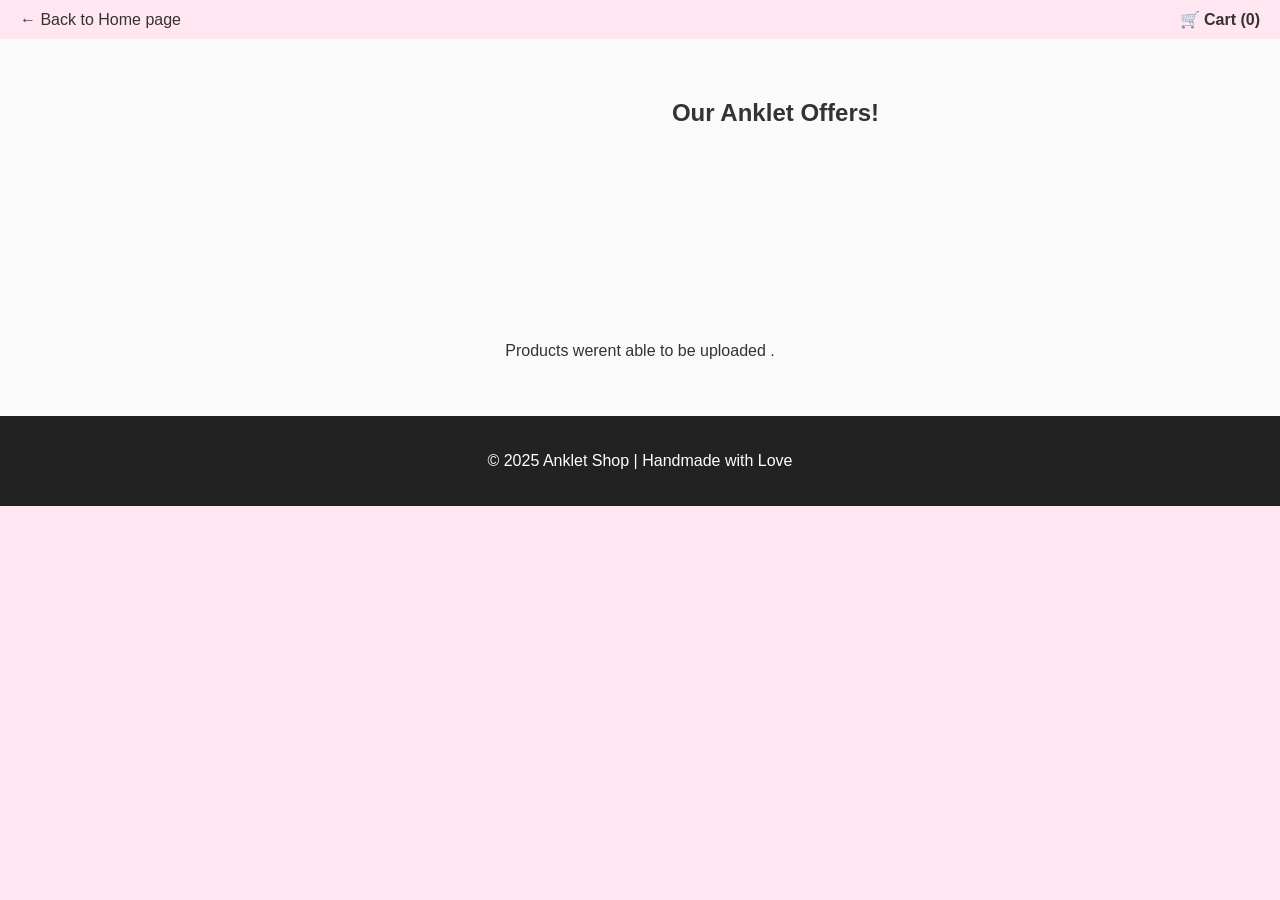
<file: anklethomepage.html>
﻿<!DOCTYPE html>
<html lang="en">
<head>
  <meta charset="UTF-8">
  <title>Anklet Shop</title>
  <link rel="stylesheet" href="produkt.css">
  <style type="text/css">
  .auto-style1 {
	  margin-left: 0px;
  }
  .auto-style2 {
	  border-color: #00FFFF;
	  border-width: 0;
  }
  .auto-style3 {
	  text-align: center;
	  border: 0 solid #FFFFFF;
	  background-color: #DCDOFF;
  }
  .auto-style4 {
	  font-size: xx-large;
	  font-family: Cambria, Cochin, Georgia, Times, "Times New Roman", serif;
	  color: #FFFFFF;
  }
  .auto-style5 {
	  color: #FFFFFF;
  }
  .auto-style6 {
	  color: #FFFFFF;
	  font-size: large;
  }
  </style>
</head>
<body>
<header style="display:flex; justify-content:space-between; align-items:center; padding:10px 20px;">
  <a href="index.html" style="text-decoration:none; color:#333;">← Back to Home page</a>
  <a href="cart.html" id="cartLink" style="text-decoration:none; color:#333; font-weight:bold;">
    🛒 Cart (<span id="cartCount">0</span>)
  </a>
</header>

 	  
	  
<section id="shop" class="products">
  <h2 style="height: 207px; width: 1471px;"><span lang="de">Our Anklet Offers!</span></h2>
 
  <!-- Hier werden die Produkte dynamisch eingefügt -->
  <div id="productGrid" class="product-grid" style="display: flex; flex-wrap: wrap; gap: 20px; justify-content: center;">
    <!-- Produkte erscheinen hier durch JavaScript -->
  </div>
</section>

  <!-- Customization Section 
  <section class="custom">
    <h2>Create Your Special Bracelet</h2>
    <form style="width: 1381px; height: 215px">
      <label>Material:
        <select>
          <option>Leather</option>
          <option>Beads</option>
          <option>Gold-Plated</option>
        </select>
      </label>

      <label>Colour:
        <select>
          <option>Black</option>
          <option>Pink</option>
          <option>Rainbow</option>
        </select>
      </label>

      <label>Charm:
        <select>
          <option>Star</option>
          <option>Heart</option>
          <option>None</option>
        </select>
      </label>

      <button type="submit">Order Custom Anklets</button>
    </form>
  </section> -->

  <!-- Footer -->
  <footer>
    <p>© 202<span lang="de">5</span> Anklet Shop | Handmade with Love</p>
  </footer>

<script>
const apiUrl = "https://script.google.com/macros/s/AKfycbyMoVpx7fjt6yJV3l3iVDaDxLYWW2xwrFgruXIQnpZ8P-O088sG-eRdB7r2Tzu8MlvGVA/exec"; 

fetch(apiUrl)
  .then(res => res.json())
  .then(products => {
    const grid = document.getElementById("productGrid");
    products.forEach(p => {
      const card = document.createElement("div");
      card.className = "product";
      card.innerHTML = `
        <a href="ankletproduct.html?id=${encodeURIComponent(p.id)}">
          <img src="${p.images && p.images[0] ? p.images[0] : 'placeholder.jpg'}" 
               alt="${p.name}" 
               style="width:200px; height:200px; object-fit:cover;">
          <h3>${p.name}</h3>
          <p>${p.description}</p>
          <span class="price">${p.price} Rwf</span>
          <button>Add to Cart</button>
        </a>
      `;
      grid.appendChild(card);
    });
  })
  .catch(err => {
    console.error("Mistake loading the product:", err);
    document.getElementById("productGrid").innerHTML = "<p>Products werent able to be uploaded .</p>";
  });
</script>

<script>
const CART_KEY = "nala_cart_v1";

function getCart() {
  const raw = localStorage.getItem(CART_KEY);
  return raw ? JSON.parse(raw) : [];
}

function updateCartCount() {
  const cart = getCart();
  const countEl = document.getElementById("cartCount");
  if (countEl) countEl.textContent = cart.length;
}

// aktualisiert beim Laden
updateCartCount();

// optional: globale Funktion für andere Seiten (z. B. cart.html)
window.updateCartCount = updateCartCount;
</script>



</body>
</html>
</file>
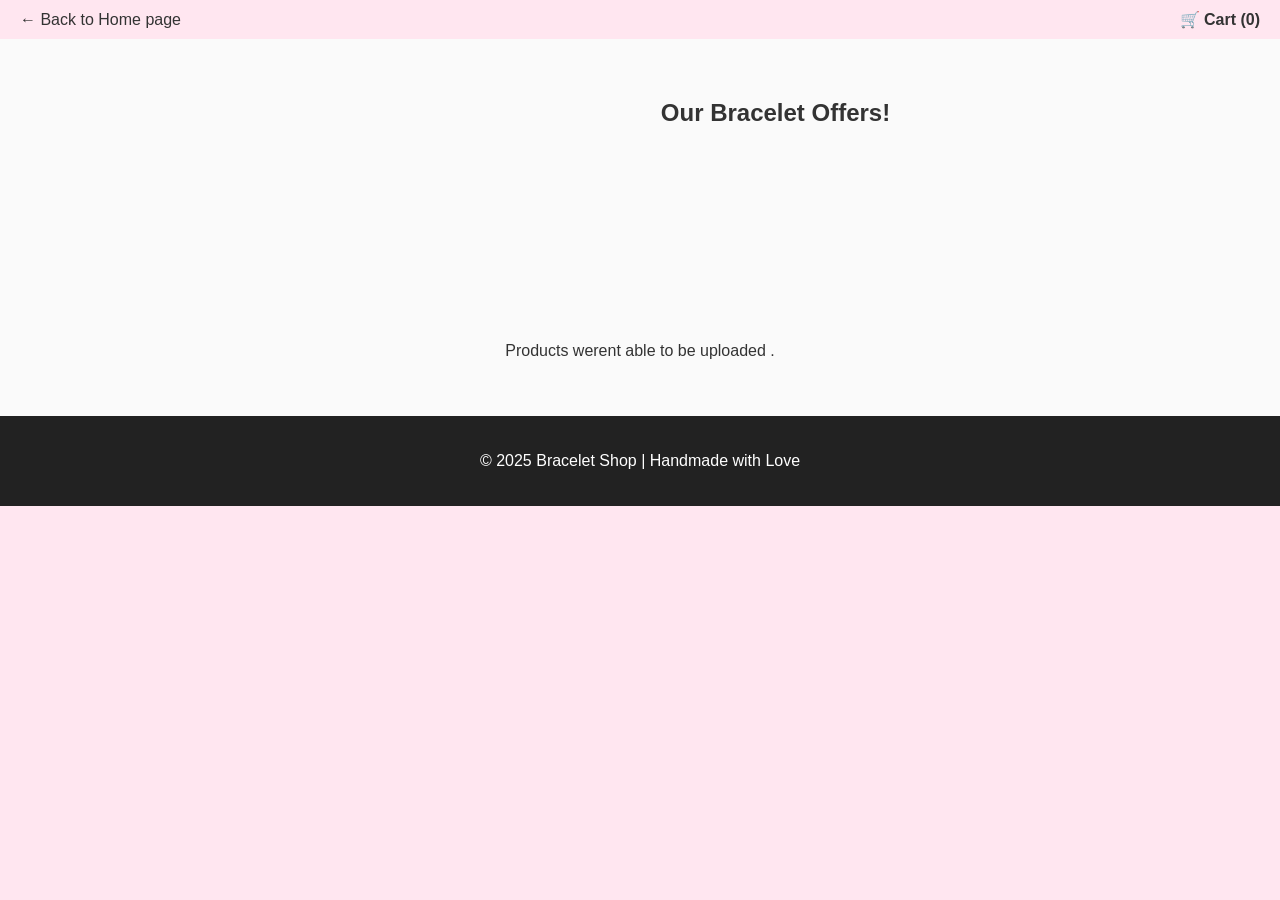
<file: braceletpage.html>
﻿<!DOCTYPE html>
<html lang="en">
<head>
  <meta charset="UTF-8">
  <title>Bracelet Shop</title>
  <link rel="stylesheet" href="produkt.css">
  <style type="text/css">
  .auto-style1 {
	  margin-left: 0px;
  }
  .auto-style2 {
	  border-color: #00FFFF;
	  border-width: 0;
  }
  .auto-style3 {
	  text-align: center;
	  border: 0 solid #FFFFFF;
	  background-color: #DCDOFF;
  }
  .auto-style4 {
	  font-size: xx-large;
	  font-family: Cambria, Cochin, Georgia, Times, "Times New Roman", serif;
	  color: #FFFFFF;
  }
  .auto-style5 {
	  color: #FFFFFF;
  }
  .auto-style6 {
	  color: #FFFFFF;
	  font-size: large;
  }
  </style>
</head>
<body>
<header style="display:flex; justify-content:space-between; align-items:center; padding:10px 20px;">
  <a href="index.html" style="text-decoration:none; color:#333;">← Back to Home page</a>
  <a href="cart.html" id="cartLink" style="text-decoration:none; color:#333; font-weight:bold;">
    🛒 Cart (<span id="cartCount">0</span>)
  </a>
</header>

 	  
	  
<section id="shop" class="products">
  <h2 style="height: 207px; width: 1471px;"><span lang="de">Our Bracelet Offers!</span></h2>
  
  <!-- Hier werden die Produkte dynamisch eingefügt -->
  <div id="productGrid" class="product-grid" style="display: flex; flex-wrap: wrap; gap: 20px; justify-content: center;">
    <!-- Produkte erscheinen hier durch JavaScript -->
  </div>
</section>

  <!-- Customization Section 
  <section class="custom">
    <h2>Create Your Special Bracelet</h2>
    <form style="width: 1381px; height: 215px">
      <label>Material:
        <select>
          <option>Leather</option>
          <option>Beads</option>
          <option>Gold-Plated</option>
        </select>
      </label>

      <label>Colour:
        <select>
          <option>Black</option>
          <option>Pink</option>
          <option>Rainbow</option>
        </select>
      </label>

      <label>Charm:
        <select>
          <option>Star</option>
          <option>Heart</option>
          <option>None</option>
        </select>
      </label>

      <button type="submit">Order Custom Bracelet</button>
    </form>
  </section>-->

  <!-- Footer -->
  <footer>
    <p>© 202<span lang="de">5</span> Bracelet Shop | Handmade with Love</p>
  </footer>

<script>
const apiUrl = "https://script.google.com/macros/s/AKfycbzHb-ZN-GJx7aRag7MST3UBWVG6WWFdRbXBE6s3H5AOmH5xfzIblrXsPlRcO1AlGp7XjQ/exec"; 

fetch(apiUrl)
  .then(res => res.json())
  .then(products => {
    const grid = document.getElementById("productGrid");
    products.forEach(p => {
      const card = document.createElement("div");
      card.className = "product";
      card.innerHTML = `
        <a href="produkt1.html?id=${encodeURIComponent(p.id)}">
          <img src="${p.images && p.images[0] ? p.images[0] : 'placeholder.jpg'}" 
               alt="${p.name}" 
               style="width:200px; height:200px; object-fit:cover;">
          <h3>${p.name}</h3>
          <p>${p.description}</p>
          <span class="price">${p.price} Rwf</span>
          <button>Add to Cart</button>
        </a>
      `;
      grid.appendChild(card);
    });
  })
  .catch(err => {
    console.error("Mistake loading the product:", err);
    document.getElementById("productGrid").innerHTML = "<p>Products werent able to be uploaded .</p>";
  });
</script>

<script>
const CART_KEY = "nala_cart_v1";

function getCart() {
  const raw = localStorage.getItem(CART_KEY);
  return raw ? JSON.parse(raw) : [];
}

function updateCartCount() {
  const cart = getCart();
  const countEl = document.getElementById("cartCount");
  if (countEl) countEl.textContent = cart.length;
}

// aktualisiert beim Laden
updateCartCount();

// optional: globale Funktion für andere Seiten (z. B. cart.html)
window.updateCartCount = updateCartCount;
</script>



</body>
</html>
</file>
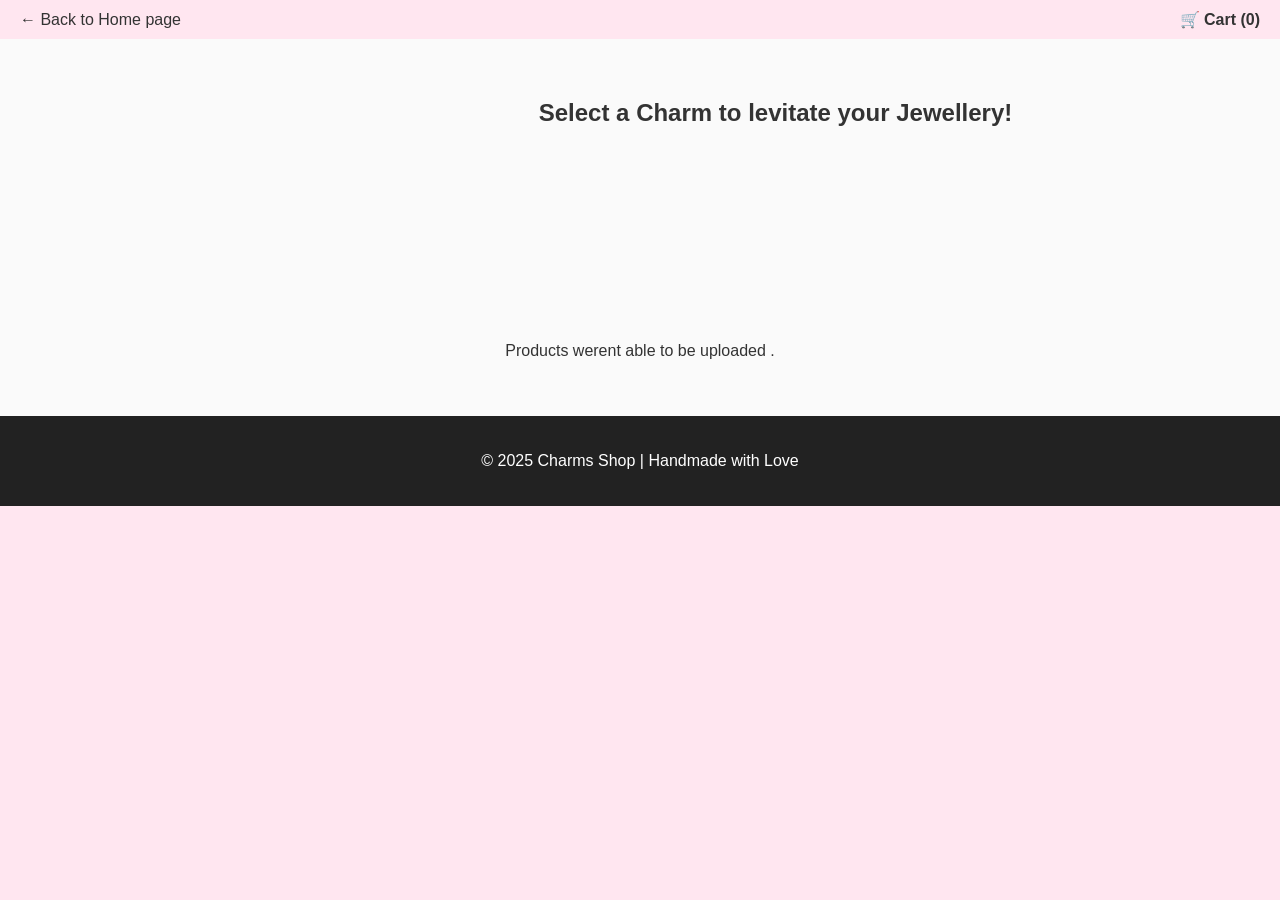
<file: candaddshome.html>
﻿<!DOCTYPE html>
<html lang="en">
<head>
  <meta charset="UTF-8">
  <title>Charms and addons</title>
  <link rel="stylesheet" href="produkt.css">
  <style type="text/css">
  .auto-style1 {
	  margin-left: 0px;
  }
  .auto-style2 {
	  border-color: #00FFFF;
	  border-width: 0;
  }
  .auto-style3 {
	  text-align: center;
	  border: 0 solid #FFFFFF;
	  background-color: #DCDOFF;
  }
  .auto-style4 {
	  font-size: xx-large;
	  font-family: Cambria, Cochin, Georgia, Times, "Times New Roman", serif;
	  color: #FFFFFF;
  }
  .auto-style5 {
	  color: #FFFFFF;
  }
  .auto-style6 {
	  color: #FFFFFF;
	  font-size: large;
  }
  </style>
</head>
<body>
<header style="display:flex; justify-content:space-between; align-items:center; padding:10px 20px;">
  <a href="index.html" style="text-decoration:none; color:#333;">← Back to Home page</a>
  <a href="cart.html" id="cartLink" style="text-decoration:none; color:#333; font-weight:bold;">
    🛒 Cart (<span id="cartCount">0</span>)
  </a>
</header>

 	  
	  
<section id="shop" class="products">
  <h2 style="height: 207px; width: 1471px;"><span lang="de">Select a Charm to levitate your Jewellery!</span></h2>
   <!-- Hier werden die Produkte dynamisch eingefügt -->
  <div id="productGrid" class="product-grid" style="display: flex; flex-wrap: wrap; gap: 20px; justify-content: center;">
    <!-- Produkte erscheinen hier durch JavaScript -->
  </div>
</section>

  
  <!-- Footer -->
  <footer>
    <p>© 202<span lang="de">5</span> Charms Shop | Handmade with Love</p>
  </footer>

<script>
const apiUrl = "https://script.google.com/macros/s/AKfycbzCNqvv8T4iScoZismiFjP9gcA7LACFU5UEkBfA92x_sAH7LmzzGfO9cpx_ofl07WBcKg/exec"; 

fetch(apiUrl)
  .then(res => res.json())
  .then(products => {
    const grid = document.getElementById("productGrid");
    products.forEach(p => {
      const card = document.createElement("div");
      card.className = "product";
      card.innerHTML = `
        <a href="charmsandaddons.html?id=${encodeURIComponent(p.id)}">
          <img src="${p.images && p.images[0] ? p.images[0] : 'placeholder.jpg'}" 
               alt="${p.name}" 
               style="width:200px; height:200px; object-fit:cover;">
          <h3>${p.name}</h3>
          <p>${p.description}</p>
          <span class="price">${p.price} Rwf</span>
          <button>Add to Cart</button>
        </a>
      `;
      grid.appendChild(card);
    });
  })
  .catch(err => {
    console.error("Mistake loading the product:", err);
    document.getElementById("productGrid").innerHTML = "<p>Products werent able to be uploaded .</p>";
  });
</script>

<script>
const CART_KEY = "nala_cart_v1";

function getCart() {
  const raw = localStorage.getItem(CART_KEY);
  return raw ? JSON.parse(raw) : [];
}

function updateCartCount() {
  const cart = getCart();
  const countEl = document.getElementById("cartCount");
  if (countEl) countEl.textContent = cart.length;
}

// aktualisiert beim Laden
updateCartCount();

// optional: globale Funktion für andere Seiten (z. B. cart.html)
window.updateCartCount = updateCartCount;
</script>



</body>
</html>
</file>
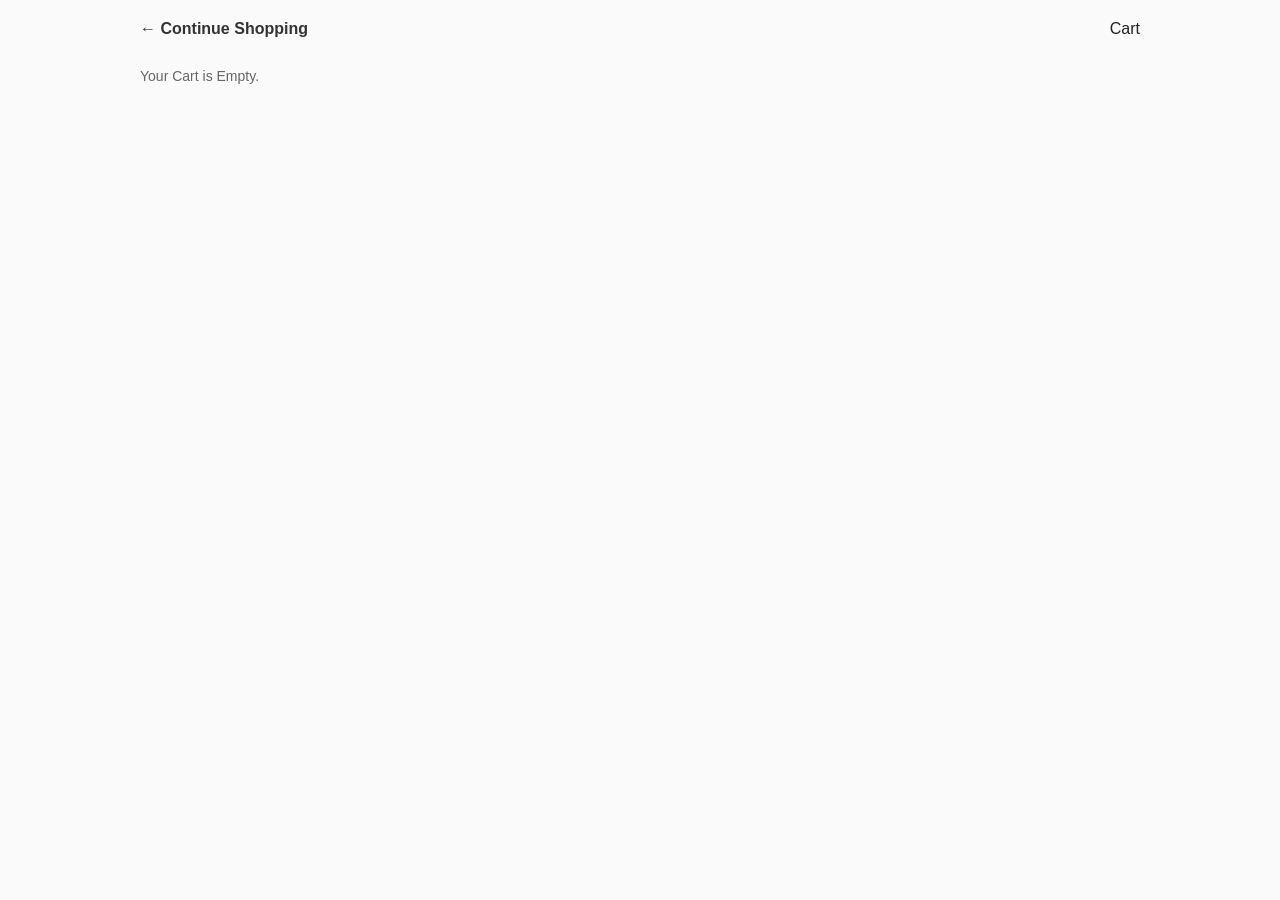
<file: cart.html>
﻿<!DOCTYPE html>
<html lang="en">
<head>
  <meta charset="utf-8" />
  <meta name="viewport" content="width=device-width,initial-scale=1" />
  <title>Warenkorb</title>
  <style>
    :root { --accent:#e60023; --bg:#fafafa; --card:#fff; --muted:#666; }
    body { font-family: Arial, sans-serif; background:var(--bg); margin:20px; color:#222; }
    .container { max-width:1000px; margin:0 auto; }
    header { display:flex; justify-content:space-between; align-items:center; margin-bottom:18px; }
    header a { text-decoration:none; color:#333; font-weight:600; }
    .cart-list { display:flex; flex-direction:column; gap:12px; }
    .item { background:var(--card); padding:12px; border-radius:10px; box-shadow:0 2px 6px rgba(0,0,0,0.06); display:flex; gap:12px; align-items:center; }
    .item img { width:100px; height:100px; object-fit:cover; border-radius:8px; }
    .item .meta { flex:1; }
    .item .meta strong { display:block; font-size:16px; margin-bottom:6px; }
    .muted { color:var(--muted); font-size:14px; }
    .price { color:var(--accent); font-weight:700; }
    .remove-btn { background:transparent; border:1px solid #f0c0c6; color:#c00; padding:6px 10px; border-radius:8px; cursor:pointer; }
    .summary { margin-top:18px; padding:12px; background:var(--card); border-radius:10px; box-shadow:0 2px 6px rgba(0,0,0,0.06); }
    .actions { display:flex; gap:10px; margin-top:12px; align-items:center; }
    .whatsapp { background:#25D366; color:#fff; border:none; padding:10px 14px; border-radius:8px; cursor:pointer; font-weight:700; }
    .clear { background:#eee; border:none; padding:8px 12px; border-radius:8px; cursor:pointer; }
    input[type=text], textarea { padding:8px; border-radius:6px; border:1px solid #ccc; width:100%; box-sizing:border-box; }
    textarea { min-height:90px; resize:vertical; }
    @media (max-width:700px){ .item { flex-direction:column; align-items:flex-start } .item img { width:100%; height:180px } }
  </style>
</head>
<body>
  <div class="container">
    <header>
      <a href="index.html">← Continue Shopping</a>
      <div>Cart</div>
    </header>

    <main>
      <div id="cartContainer" class="cart-list"></div>

      <div id="emptyMsg" class="muted" style="display:none; margin-top:12px;">Your Cart is Empty.</div>

      <div class="summary" id="summaryBlock" style="display:none;">
        <div id="summaryText"></div>

        <div style="margin-top:12px;">
          <label style="display:block; margin-bottom:6px;">Your Telephone (optional, in case the shop has questions)</label>
          <input id="buyerPhone" type="text" placeholder="+250 176 1234 5678">
        </div>

        <div style="margin-top:12px;">
          <label style="display:block; margin-bottom:6px;">Additional details / Notes (e.g. color preference, delivery info)</label>
          <textarea id="orderNotes" placeholder="Add any details for the order (size notes, preferred delivery time, etc.)"></textarea>
        </div>

        <div class="actions">
          <button class="whatsapp" id="checkoutBtn">Order via Whatsapp</button>
          <button class="clear" id="clearCartBtn">Empty Cart</button>
        </div>

        <p class="muted" style="margin-top:10px;">The order will be opened in WhatsApp with the message prefilled. Please press **Send** inside WhatsApp to complete the order.</p>
      </div>
    </main>
  </div>

  <script>
    const CART_KEY = "nala_cart_v1";
    const SHOP_WHATSAPP_NUMBER = "250796234127"; // fixed shop number

    function getCart() {
      const raw = localStorage.getItem(CART_KEY);
      return raw ? JSON.parse(raw) : [];
    }
    function saveCart(cart) {
      localStorage.setItem(CART_KEY, JSON.stringify(cart));
      renderCart();
      try { if (window.opener && window.opener.updateCartCount) window.opener.updateCartCount(); } catch(e){}
      try { if (window.parent && window.parent.updateCartCount) window.parent.updateCartCount(); } catch(e){}
    }

    function renderCart() {
      const cart = getCart();
      const container = document.getElementById("cartContainer");
      const emptyMsg = document.getElementById("emptyMsg");
      const summaryBlock = document.getElementById("summaryBlock");
      const summaryText = document.getElementById("summaryText");

      container.innerHTML = "";
      if (!cart || cart.length === 0) {
        emptyMsg.style.display = "block";
        summaryBlock.style.display = "none";
        return;
      }
      emptyMsg.style.display = "none";
      summaryBlock.style.display = "block";

      let total = 0;
      cart.forEach((it, idx) => {
        const row = document.createElement("div");
        row.className = "item";

        const img = document.createElement("img");
        img.src = it.image || "images/placeholder.jpg";
        img.alt = it.name || "Produktbild";

        const meta = document.createElement("div");
        meta.className = "meta";

        const title = document.createElement("strong");
        title.textContent = it.name || "Produkt";

        const info = document.createElement("div");
        info.className = "muted";
        let infoText = "";
        if(it.variantLabel) infoText += it.variantLabel + "  ";
        if(it.size) infoText += "| Size: " + it.size + "  ";
        if(it.qty) infoText += "| Quantity: " + it.qty + "  ";
        info.textContent = infoText.trim();

        const priceLine = document.createElement("div");
        priceLine.innerHTML = `<span class="price">${(Number(it.price) || 0).toFixed(2)} Rwf</span>`;

        const removeBtn = document.createElement("button");
        removeBtn.className = "remove-btn";
        removeBtn.textContent = "Remove";
        removeBtn.onclick = () => removeItem(idx);

        meta.appendChild(title);
        meta.appendChild(info);
        meta.appendChild(priceLine);

        row.appendChild(img);
        row.appendChild(meta);
        row.appendChild(removeBtn);

        container.appendChild(row);

        total += (Number(it.price) || 0) * (Number(it.qty) || 1);
      });

      summaryText.innerHTML = `<strong>Total amount:</strong> ${total.toFixed(2)} Rwf`;
    }

    function removeItem(index) {
      const cart = getCart();
      cart.splice(index, 1);
      saveCart(cart);
    }

    function clearCart() {
      if (!confirm("Are you sure you want to Empty the entire Cart?")) return;
      localStorage.removeItem(CART_KEY);
      renderCart();
    }

    // Open WhatsApp (app or web) with prefilled message including buyer phone, notes and cart items.
    function checkoutViaWhatsApp() {
      const cart = getCart();
      if (!cart || cart.length === 0) { alert("Your Cart is Empty."); return; }

      const buyerPhoneInput = document.getElementById("buyerPhone").value.trim();
      const notes = document.getElementById("orderNotes").value.trim();

      // Human readable message for clipboard and for user
      let humanText = "New Order\n";
      humanText += "Buyer: " + (buyerPhoneInput || "No input") + "\n\n";

      let total = 0;
      cart.forEach(it => {
        const line = `${it.name}${it.variantLabel ? ' | ' + it.variantLabel : ''}${it.size ? ' | size: ' + it.size : ''} | Quantity: ${it.qty || 1} | Price: ${it.price} Rwf`;
        humanText += line + "\n";
        total += (Number(it.price) || 0) * (Number(it.qty) || 1);
      });

      humanText += "\nTotal: " + total.toFixed(2) + " Rwf";

      if (notes) {
        humanText += "\n\nNotes: " + notes;
      }

      // URL-encoded version for wa.me / whatsapp://
      const urlEncoded = encodeURIComponent(humanText);
      const waAppUrl = `whatsapp://send?phone=${SHOP_WHATSAPP_NUMBER}&text=${urlEncoded}`;
      const waWebUrl = `https://wa.me/${SHOP_WHATSAPP_NUMBER}?text=${urlEncoded}`;

      // Copy to clipboard if possible (so user can paste in case of issues)
      if (navigator.clipboard && navigator.clipboard.writeText) {
        navigator.clipboard.writeText(humanText).catch(() => {/* ignore */});
      }

      // Try app scheme (mobile); fallback to web
      try {
        window.location.href = waAppUrl;
      } catch (e) {
        // ignore
      }

      setTimeout(() => {
        // Open WhatsApp Web in new tab as fallback
        window.open(waWebUrl, "_blank");
        alert("WhatsApp was opened (App or Web). The order message is prepared — please press Send in WhatsApp.");
        // Note: cart is NOT cleared automatically.
      }, 600);
    }

    // Events
    document.getElementById("clearCartBtn").addEventListener("click", clearCart);
    document.getElementById("checkoutBtn").addEventListener("click", checkoutViaWhatsApp);

    // initial render
    renderCart();
  </script>
</body>
</html>
</file>
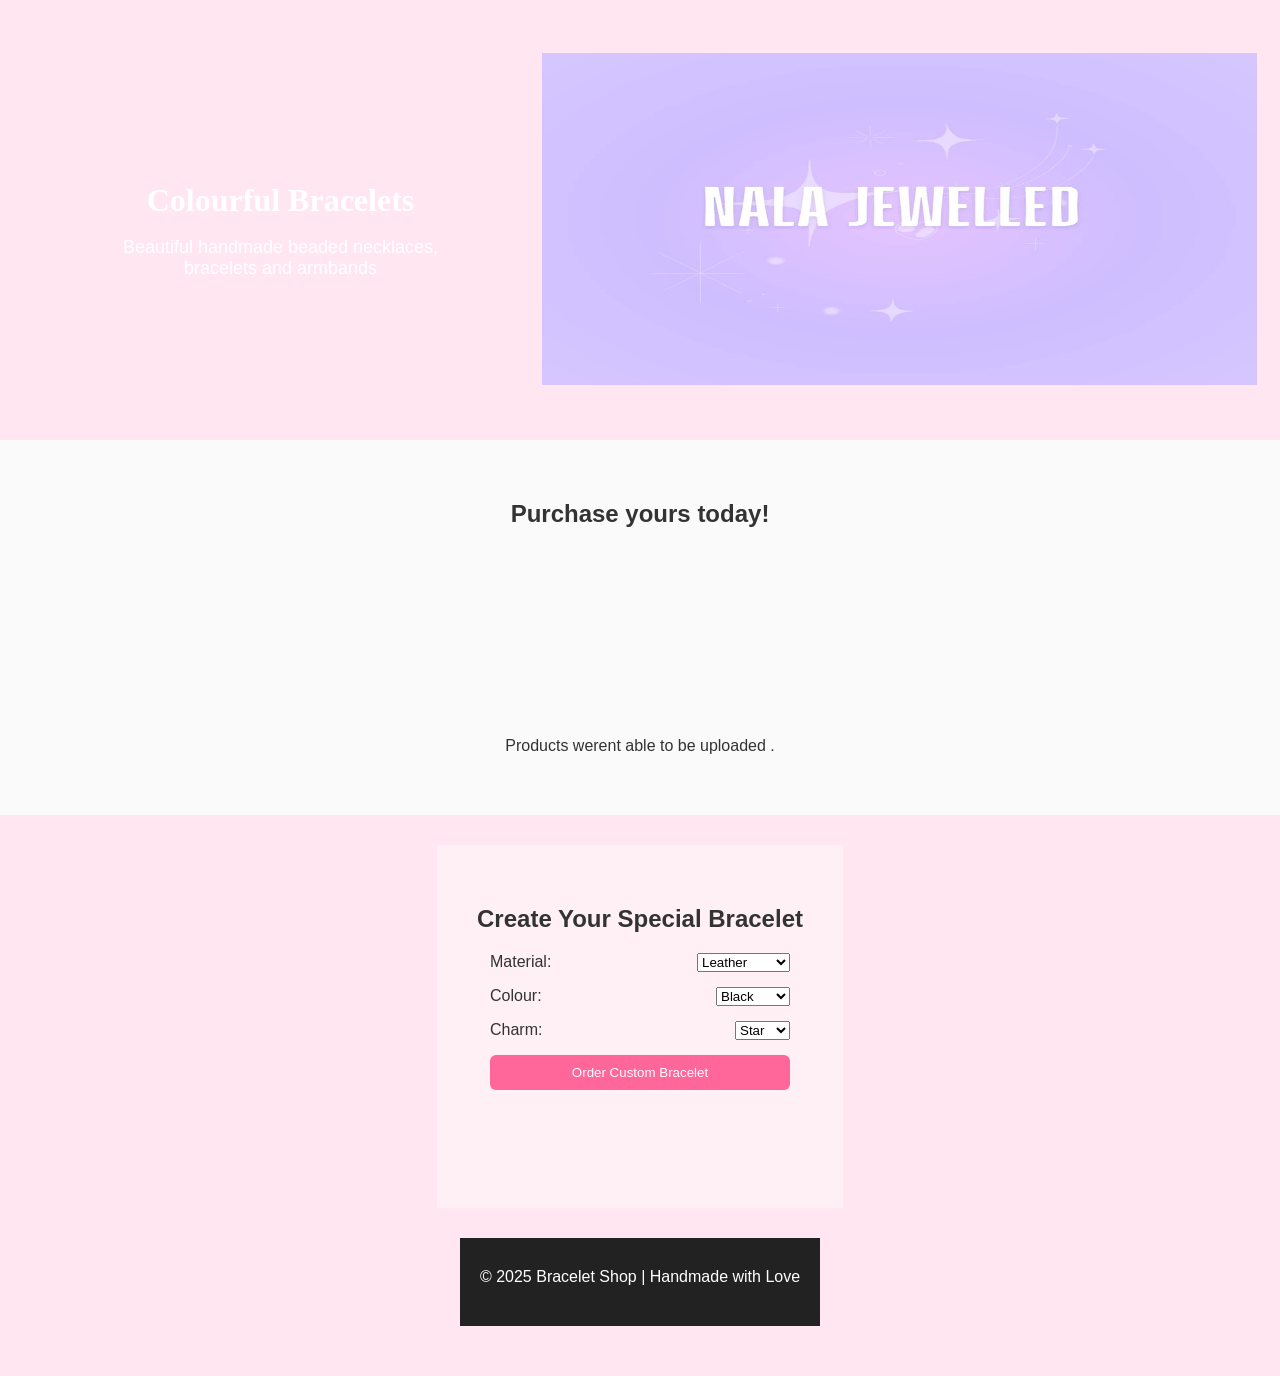
<file: nalaprojekt.html>
﻿<!DOCTYPE html>
<html lang="en">
<head>
  <meta charset="UTF-8">
  <title>Bracelet Shop</title>
  <link rel="stylesheet" href="nala.css">
  <style type="text/css">
  .auto-style1 {
	  margin-left: 0px;
  }
  .auto-style2 {
	  border-color: #00FFFF;
	  border-width: 0;
  }
  .auto-style3 {
	  text-align: center;
	  border: 0 solid #FFFFFF;
	  background-color: #DCDOFF;
  }
  .auto-style4 {
	  font-size: xx-large;
	  font-family: Cambria, Cochin, Georgia, Times, "Times New Roman", serif;
	  color: #FFFFFF;
  }
  .auto-style5 {
	  color: #FFFFFF;
  }
  .auto-style6 {
	  color: #FFFFFF;
	  font-size: large;
  }
  </style>
</head>
<body>

  <!-- Hero Section -->
  <section class="hero">
      <table class="auto-style2" style="width: 100%">
		  <tr>
			  <td class="auto-style3" style="width: 1080px"><span lang="de">
			  <strong><span class="auto-style4">Colourful Bracelets</span><br class="auto-style4">
			  </strong><br class="auto-style5"><span class="auto-style6">
			  Beautiful handmade beaded necklaces,<br>bracelets and armbands
			  </span><br class="auto-style6"></span></td>
			  <td>
			  <img alt="Banner" class="auto-style1" height="332" src="banner.jpg" width="715">&nbsp;</td>
		  </tr>
	  </table>
	  
	  
<section id="shop" class="products">
  <h2 style="height: 207px; width: 1471px;"><span lang="de">Purchase yours today!</span></h2>

  <!-- Hier werden die Produkte dynamisch eingefügt -->
  <div id="productGrid" class="product-grid" style="display: flex; flex-wrap: wrap; gap: 20px; justify-content: center;">
    <!-- Produkte erscheinen hier durch JavaScript -->
  </div>
</section>

  <!-- Customization Section -->
  <section class="custom">
    <h2>Create Your Special Bracelet</h2>
    <form style="width: 1381px; height: 215px">
      <label>Material:
        <select>
          <option>Leather</option>
          <option>Beads</option>
          <option>Gold-Plated</option>
        </select>
      </label>

      <label>Colour:
        <select>
          <option>Black</option>
          <option>Pink</option>
          <option>Rainbow</option>
        </select>
      </label>

      <label>Charm:
        <select>
          <option>Star</option>
          <option>Heart</option>
          <option>None</option>
        </select>
      </label>

      <button type="submit">Order Custom Bracelet</button>
    </form>
  </section>

  <!-- Footer -->
  <footer>
    <p>© 202<span lang="de">5</span> Bracelet Shop | Handmade with Love</p>
  </footer>

<script>
const apiUrl = "https://script.google.com/macros/s/AKfycbx7lmnShrBZk7Zx99ZqCnyqTG4i5dapDf0egDmOxZKkOJhGrRiRllqJWzk8QeUnb_Fq8g/exec"; 

fetch(apiUrl)
  .then(res => res.json())
  .then(products => {
    const grid = document.getElementById("productGrid");
    products.forEach(p => {
      const card = document.createElement("div");
      card.className = "product";
      card.innerHTML = `
        <a href="produkt1.html?id=${encodeURIComponent(p.id)}">
          <img src="${p.images && p.images[0] ? p.images[0] : 'placeholder.jpg'}" 
               alt="${p.name}" 
               style="width:200px; height:200px; object-fit:cover;">
          <h3>${p.name}</h3>
          <p>${p.description}</p>
          <span class="price">${p.price} Rwf</span>
          <button>Add to Cart</button>
        </a>
      `;
      grid.appendChild(card);
    });
  })
  .catch(err => {
    console.error("Mistake loading the product:", err);
    document.getElementById("productGrid").innerHTML = "<p>Products werent able to be uploaded .</p>";
  });
</script>


</body>
</html>
</file>
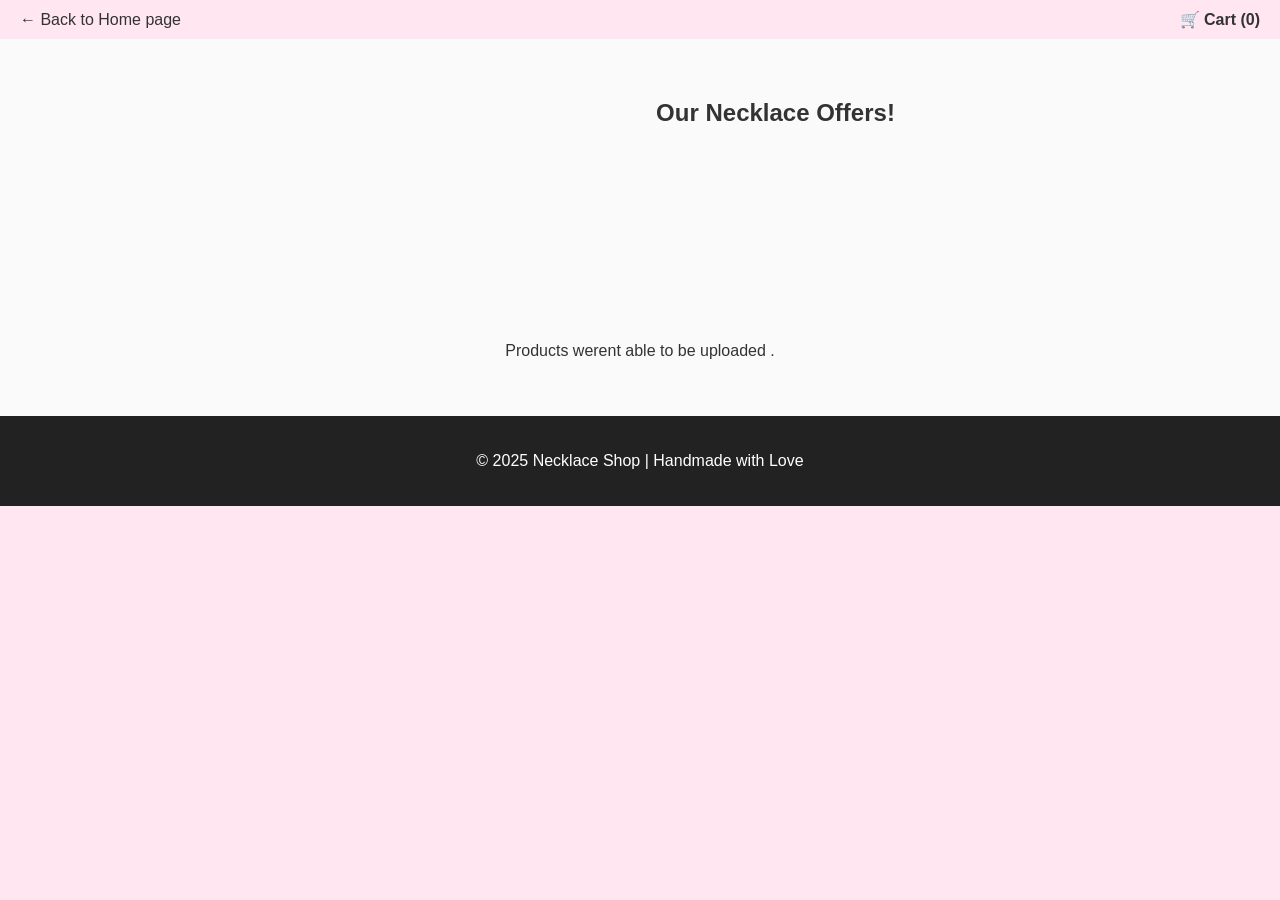
<file: Necklaceshomepage.html>
﻿<!DOCTYPE html>
<html lang="en">
<head>
  <meta charset="UTF-8">
  <title>Necklace Shop</title>
  <link rel="stylesheet" href="produkt.css">
  <style type="text/css">
  .auto-style1 {
	  margin-left: 0px;
  }
  .auto-style2 {
	  border-color: #00FFFF;
	  border-width: 0;
  }
  .auto-style3 {
	  text-align: center;
	  border: 0 solid #FFFFFF;
	  background-color: #DCDOFF;
  }
  .auto-style4 {
	  font-size: xx-large;
	  font-family: Cambria, Cochin, Georgia, Times, "Times New Roman", serif;
	  color: #FFFFFF;
  }
  .auto-style5 {
	  color: #FFFFFF;
  }
  .auto-style6 {
	  color: #FFFFFF;
	  font-size: large;
  }
  </style>
</head>
<body>
<header style="display:flex; justify-content:space-between; align-items:center; padding:10px 20px;">
  <a href="index.html" style="text-decoration:none; color:#333;">← Back to Home page</a>
  <a href="cart.html" id="cartLink" style="text-decoration:none; color:#333; font-weight:bold;">
    🛒 Cart (<span id="cartCount">0</span>)
  </a>
</header>

 	  
	  
<section id="shop" class="products">
  <h2 style="height: 207px; width: 1471px;"><span lang="de">Our Necklace Offers!</span></h2>  <!-- Hier werden die Produkte dynamisch eingefügt -->
  <div id="productGrid" class="product-grid" style="display: flex; flex-wrap: wrap; gap: 20px; justify-content: center;">
    <!-- Produkte erscheinen hier durch JavaScript -->
  </div>
</section>

  <!-- Customization Section 
  <section class="custom">
    <h2>Create Your Special Bracelet</h2>
    <form style="width: 1381px; height: 215px">
      <label>Material:
        <select>
          <option>Leather</option>
          <option>Beads</option>
          <option>Gold-Plated</option>
        </select>
      </label>

      <label>Colour:
        <select>
          <option>Black</option>
          <option>Pink</option>
          <option>Rainbow</option>
        </select>
      </label>

      <label>Charm:
        <select>
          <option>Star</option>
          <option>Heart</option>
          <option>None</option>
        </select>
      </label>

      <button type="submit">Order Custom Bracelet</button>
    </form>
  </section>-->

  <!-- Footer -->
  <footer>
    <p>© 202<span lang="de">5</span> Necklace Shop | Handmade with Love</p>
  </footer>

<script>
const apiUrl = "https://script.google.com/macros/s/AKfycbwtWIoKA0KFwBnWL-95RMFP0VfopRk0OsDvo67FLuJkMpyAEehwsJZaRMiagg168IY9AQ/exec"; 

fetch(apiUrl)
  .then(res => res.json())
  .then(products => {
    const grid = document.getElementById("productGrid");
    products.forEach(p => {
      const card = document.createElement("div");
      card.className = "product";
      card.innerHTML = `
        <a href="necklacesprodukt.html?id=${encodeURIComponent(p.id)}">
          <img src="${p.images && p.images[0] ? p.images[0] : 'placeholder.jpg'}" 
               alt="${p.name}" 
               style="width:200px; height:200px; object-fit:cover;">
          <h3>${p.name}</h3>
          <p>${p.description}</p>
          <span class="price">${p.price} Rwf</span>
          <button>Add to Cart</button>
        </a>
      `;
      grid.appendChild(card);
    });
  })
  .catch(err => {
    console.error("Mistake loading the product:", err);
    document.getElementById("productGrid").innerHTML = "<p>Products werent able to be uploaded .</p>";
  });
</script>
<script>
const CART_KEY = "nala_cart_v1";

function getCart() {
  const raw = localStorage.getItem(CART_KEY);
  return raw ? JSON.parse(raw) : [];
}

function updateCartCount() {
  const cart = getCart();
  const countEl = document.getElementById("cartCount");
  if (countEl) countEl.textContent = cart.length;
}

// aktualisiert beim Laden
updateCartCount();

// optional: globale Funktion für andere Seiten (z. B. cart.html)
window.updateCartCount = updateCartCount;
</script>



</body>
</html>
</file>
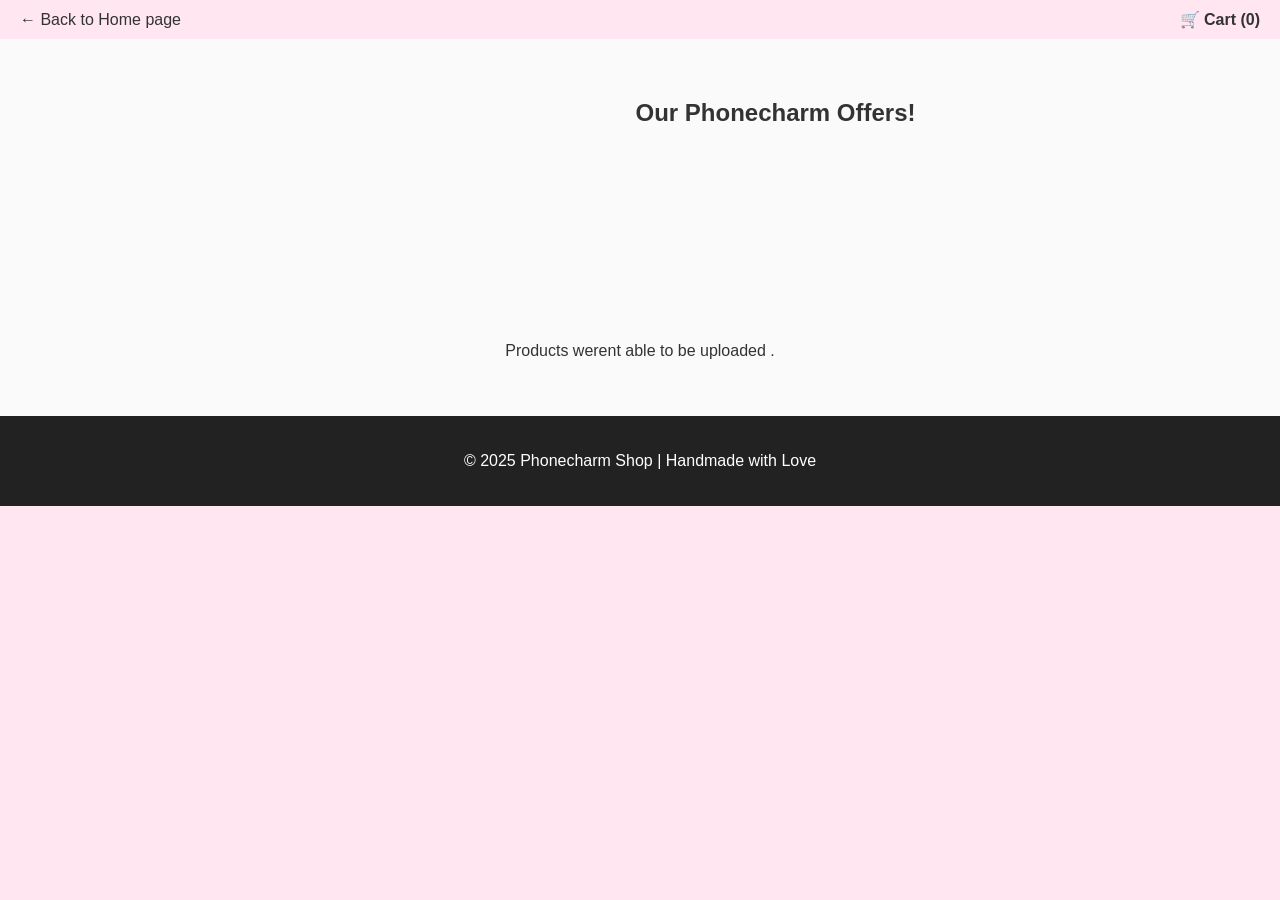
<file: phonecharmshomepage.html>
﻿<!DOCTYPE html>
<html lang="en">
<head>
  <meta charset="UTF-8">
  <title>Phonecharm Shop</title>
  <link rel="stylesheet" href="produkt.css">
  <style type="text/css">
  .auto-style1 {
	  margin-left: 0px;
  }
  .auto-style2 {
	  border-color: #00FFFF;
	  border-width: 0;
  }
  .auto-style3 {
	  text-align: center;
	  border: 0 solid #FFFFFF;
	  background-color: #DCDOFF;
  }
  .auto-style4 {
	  font-size: xx-large;
	  font-family: Cambria, Cochin, Georgia, Times, "Times New Roman", serif;
	  color: #FFFFFF;
  }
  .auto-style5 {
	  color: #FFFFFF;
  }
  .auto-style6 {
	  color: #FFFFFF;
	  font-size: large;
  }
  </style>
</head>
<body>
<header style="display:flex; justify-content:space-between; align-items:center; padding:10px 20px;">
  <a href="index.html" style="text-decoration:none; color:#333;">← Back to Home page</a>
  <a href="cart.html" id="cartLink" style="text-decoration:none; color:#333; font-weight:bold;">
    🛒 Cart (<span id="cartCount">0</span>)
  </a>
</header>

 	  
	  
<section id="shop" class="products">
  <h2 style="height: 207px; width: 1471px;"><span lang="de">Our Phonecharm Offers!</span></h2>
    <!-- Hier werden die Produkte dynamisch eingefügt -->
  <div id="productGrid" class="product-grid" style="display: flex; flex-wrap: wrap; gap: 20px; justify-content: center;">
    <!-- Produkte erscheinen hier durch JavaScript -->
  </div>
</section>

  <!-- Customization Section 
  <section class="custom">
    <h2>Create Your Special Phonecharm</h2>
    <form style="width: 1381px; height: 215px">
      <label>Material:
        <select>
          <option>Leather</option>
          <option>Beads</option>
          <option>Gold-Plated</option>
        </select>
      </label>

      <label>Colour:
        <select>
          <option>Black</option>
          <option>Pink</option>
          <option>Rainbow</option>
        </select>
      </label>

      <label>Charm:
        <select>
          <option>Star</option>
          <option>Heart</option>
          <option>None</option>
        </select>
      </label>

      <button type="submit">Order Custom Phonecharms</button>
    </form>
  </section> -->

  <!-- Footer -->
  <footer>
    <p>© 202<span lang="de">5</span> Phonecharm Shop | Handmade with Love</p>
  </footer>

<script>
const apiUrl = "https://script.google.com/macros/s/AKfycbwNN4QZSH5LUWMVIlLvvn0EONClFkl9weeslcvQJOHABM0ciauqWoCuudTANGIj4gXwRQ/exec"; 

fetch(apiUrl)
  .then(res => res.json())
  .then(products => {
    const grid = document.getElementById("productGrid");
    products.forEach(p => {
      const card = document.createElement("div");
      card.className = "product";
      card.innerHTML = `
        <a href="phonecharmproduct.html?id=${encodeURIComponent(p.id)}">
          <img src="${p.images && p.images[0] ? p.images[0] : 'placeholder.jpg'}" 
               alt="${p.name}" 
               style="width:200px; height:200px; object-fit:cover;">
          <h3>${p.name}</h3>
          <p>${p.description}</p>
          <span class="price">${p.price} Rwf</span>
          <button>Add to Cart</button>
        </a>
      `;
      grid.appendChild(card);
    });
  })
  .catch(err => {
    console.error("Mistake loading the product:", err);
    document.getElementById("productGrid").innerHTML = "<p>Products werent able to be uploaded .</p>";
  });
</script>

<script>
const CART_KEY = "nala_cart_v1";

function getCart() {
  const raw = localStorage.getItem(CART_KEY);
  return raw ? JSON.parse(raw) : [];
}

function updateCartCount() {
  const cart = getCart();
  const countEl = document.getElementById("cartCount");
  if (countEl) countEl.textContent = cart.length;
}

// aktualisiert beim Laden
updateCartCount();

// optional: globale Funktion für andere Seiten (z. B. cart.html)
window.updateCartCount = updateCartCount;
</script>



</body>
</html>
</file>
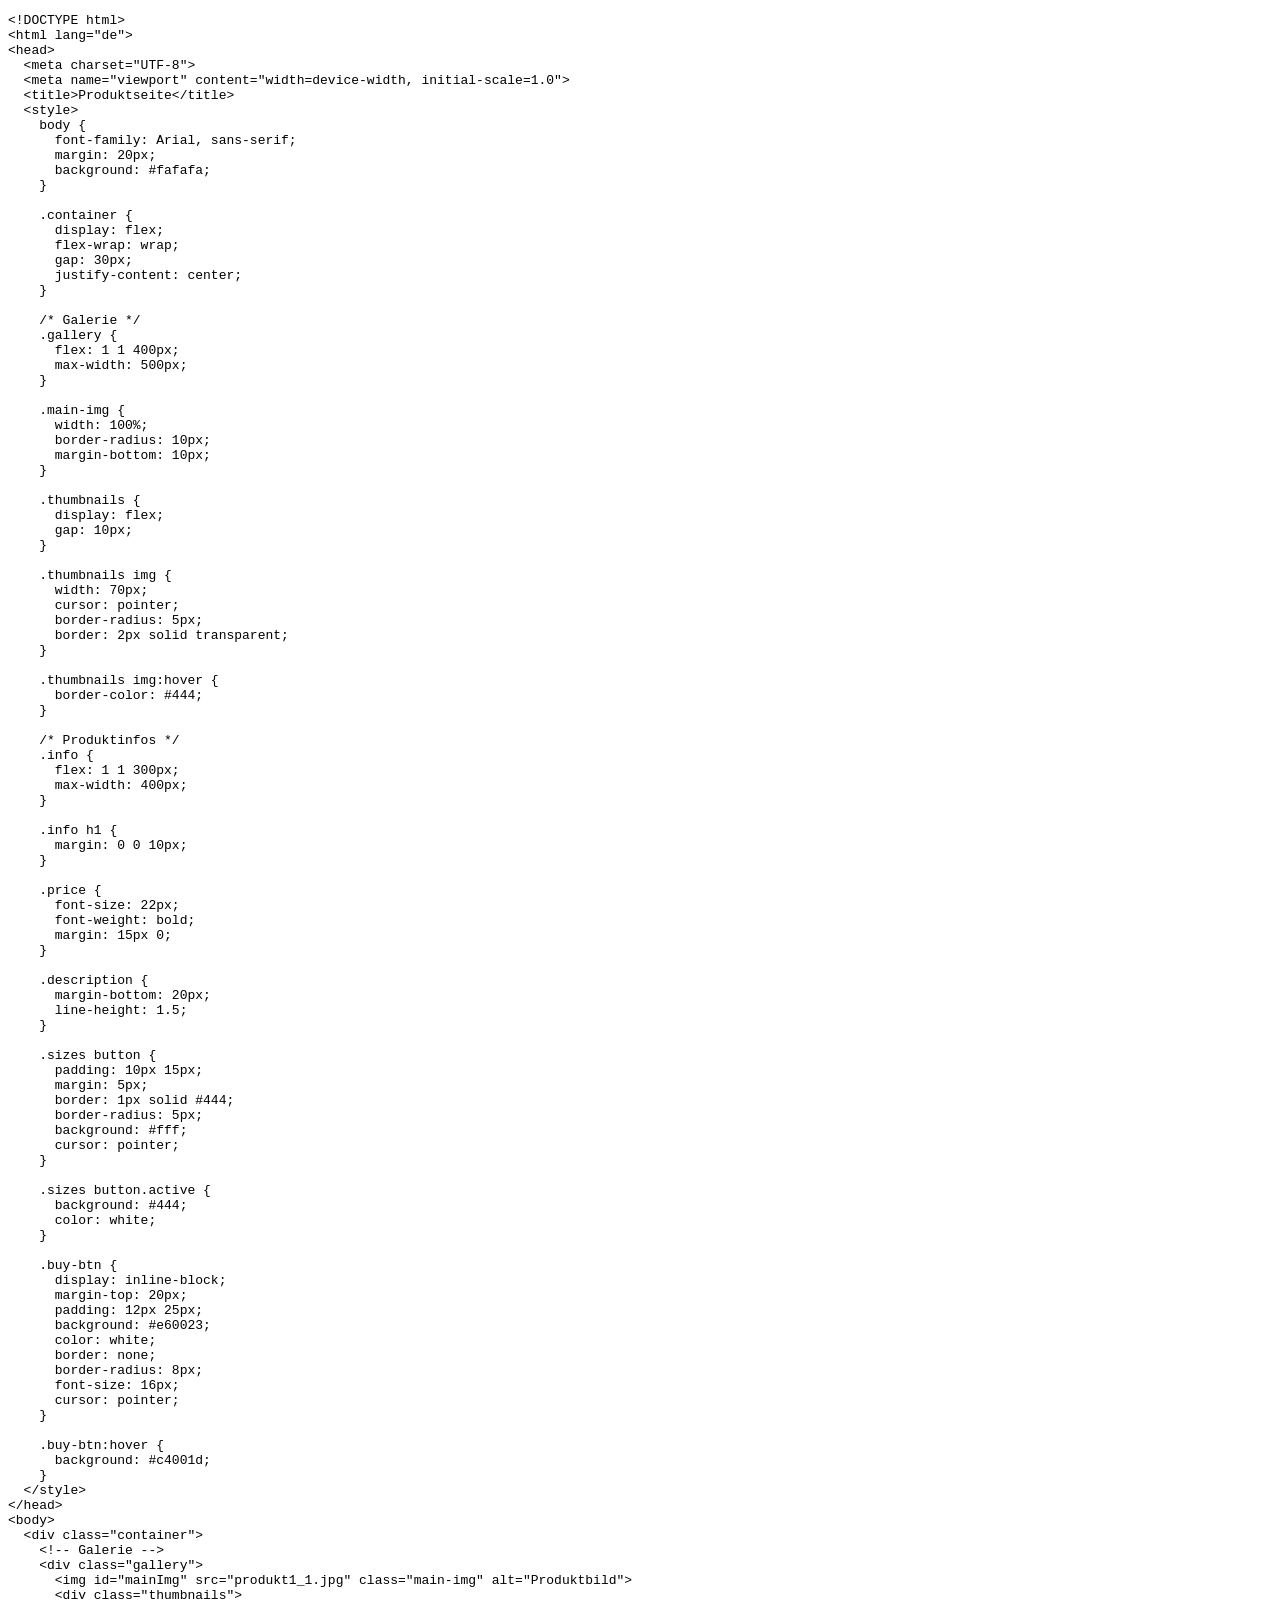
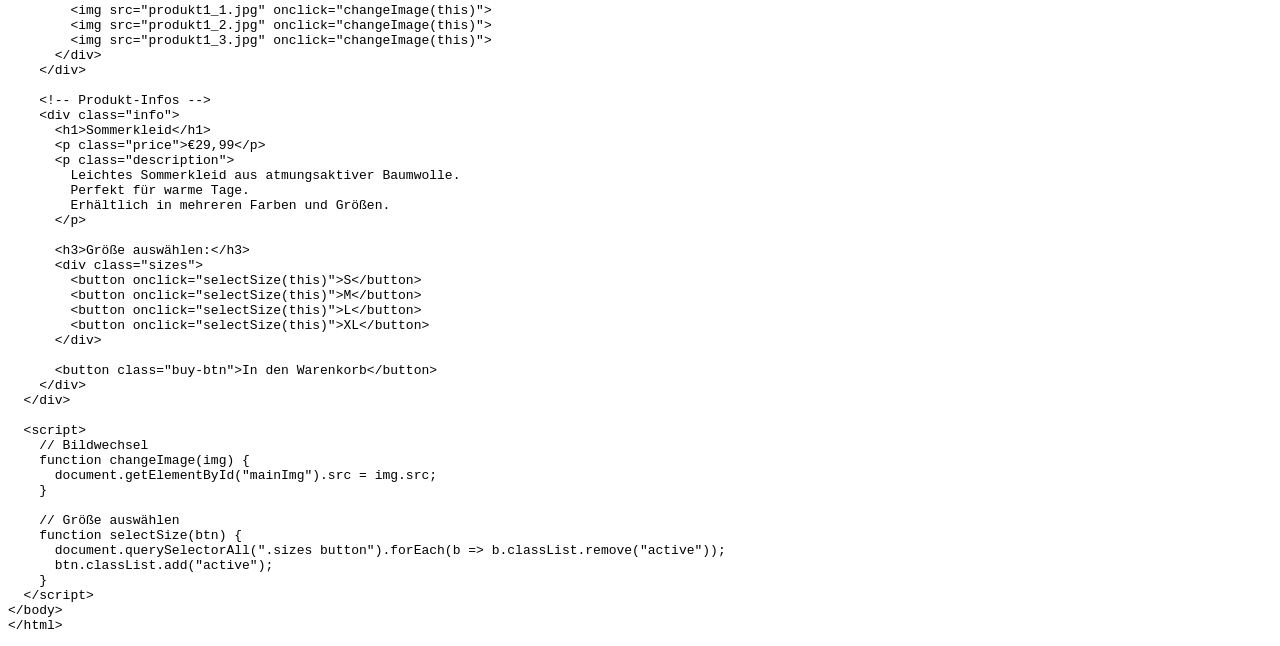
<file: produkttemplate.html>
﻿<!DOCTYPE html PUBLIC "-//W3C//DTD XHTML 1.0 Transitional//EN" "http://www.w3.org/TR/xhtml1/DTD/xhtml1-transitional.dtd">
<html xmlns="http://www.w3.org/1999/xhtml">

<head>
<meta content="text/html; charset=utf-8" http-equiv="Content-Type" />
<title>Untitled 1</title>
</head>

<body>

<pre><code class="language-html">&lt;!DOCTYPE html&gt;
&lt;html lang="de"&gt;
&lt;head&gt;
  &lt;meta charset="UTF-8"&gt;
  &lt;meta name="viewport" content="width=device-width, initial-scale=1.0"&gt;
  &lt;title&gt;Produktseite&lt;/title&gt;
  &lt;style&gt;
    body {
      font-family: Arial, sans-serif;
      margin: 20px;
      background: #fafafa;
    }

    .container {
      display: flex;
      flex-wrap: wrap;
      gap: 30px;
      justify-content: center;
    }

    /* Galerie */
    .gallery {
      flex: 1 1 400px;
      max-width: 500px;
    }

    .main-img {
      width: 100%;
      border-radius: 10px;
      margin-bottom: 10px;
    }

    .thumbnails {
      display: flex;
      gap: 10px;
    }

    .thumbnails img {
      width: 70px;
      cursor: pointer;
      border-radius: 5px;
      border: 2px solid transparent;
    }

    .thumbnails img:hover {
      border-color: #444;
    }

    /* Produktinfos */
    .info {
      flex: 1 1 300px;
      max-width: 400px;
    }

    .info h1 {
      margin: 0 0 10px;
    }

    .price {
      font-size: 22px;
      font-weight: bold;
      margin: 15px 0;
    }

    .description {
      margin-bottom: 20px;
      line-height: 1.5;
    }

    .sizes button {
      padding: 10px 15px;
      margin: 5px;
      border: 1px solid #444;
      border-radius: 5px;
      background: #fff;
      cursor: pointer;
    }

    .sizes button.active {
      background: #444;
      color: white;
    }

    .buy-btn {
      display: inline-block;
      margin-top: 20px;
      padding: 12px 25px;
      background: #e60023;
      color: white;
      border: none;
      border-radius: 8px;
      font-size: 16px;
      cursor: pointer;
    }

    .buy-btn:hover {
      background: #c4001d;
    }
  &lt;/style&gt;
&lt;/head&gt;
&lt;body&gt;
  &lt;div class="container"&gt;
    &lt;!-- Galerie --&gt;
    &lt;div class="gallery"&gt;
      &lt;img id="mainImg" src="produkt1_1.jpg" class="main-img" alt="Produktbild"&gt;
      &lt;div class="thumbnails"&gt;
        &lt;img src="produkt1_1.jpg" onclick="changeImage(this)"&gt;
        &lt;img src="produkt1_2.jpg" onclick="changeImage(this)"&gt;
        &lt;img src="produkt1_3.jpg" onclick="changeImage(this)"&gt;
      &lt;/div&gt;
    &lt;/div&gt;

    &lt;!-- Produkt-Infos --&gt;
    &lt;div class="info"&gt;
      &lt;h1&gt;Sommerkleid&lt;/h1&gt;
      &lt;p class="price"&gt;€29,99&lt;/p&gt;
      &lt;p class="description"&gt;
        Leichtes Sommerkleid aus atmungsaktiver Baumwolle. 
        Perfekt für warme Tage. 
        Erhältlich in mehreren Farben und Größen.
      &lt;/p&gt;

      &lt;h3&gt;Größe auswählen:&lt;/h3&gt;
      &lt;div class="sizes"&gt;
        &lt;button onclick="selectSize(this)"&gt;S&lt;/button&gt;
        &lt;button onclick="selectSize(this)"&gt;M&lt;/button&gt;
        &lt;button onclick="selectSize(this)"&gt;L&lt;/button&gt;
        &lt;button onclick="selectSize(this)"&gt;XL&lt;/button&gt;
      &lt;/div&gt;

      &lt;button class="buy-btn"&gt;In den Warenkorb&lt;/button&gt;
    &lt;/div&gt;
  &lt;/div&gt;

  &lt;script&gt;
    // Bildwechsel
    function changeImage(img) {
      document.getElementById("mainImg").src = img.src;
    }

    // Größe auswählen
    function selectSize(btn) {
      document.querySelectorAll(".sizes button").forEach(b =&gt; b.classList.remove("active"));
      btn.classList.add("active");
    }
  &lt;/script&gt;
&lt;/body&gt;
&lt;/html&gt;
</code></pre>

</body>

</html>
</file>
<file: produkt.css>
﻿html,body { font-family: Arial, sans-serif; margin: 0; padding: 0; color: #333; background-color:#ffe6f0 } /* Hero */ .hero { display: flex; align-items: center; justify-content: space-between; background: #ffe6f0; padding: 50px; } .hero-content { max-width: 50%; } .hero h1 { font-size: 2.5em; margin: 0; } .hero p { margin: 10px 0 20px; } .hero-img { max-width: 40%; border-radius: 12px; } .btn { display: inline-block; background: #ff6699; color:aqua; padding: 10px 20px; border-radius: 5px; text-decoration: none; } /* Products */ .products { padding: 40px; background: #fafafa; } .products h2 { text-align: center; margin-bottom: 20px; } .product-grid { display: flex; justify-content: center; flex-wrap: wrap; gap: 20px; } .product { border: 1px solid #ddd; border-radius: 10px; padding: 15px; width: 220px; text-align: center; background: #fff; } .product img { width: 100%; border-radius: 8px; } .price { display: block; margin: 10px 0; font-weight: bold; color: green; } .product button { background: #ff6699; color: #fff; padding: 8px 12px; border: none; border-radius: 5px; cursor: pointer; } /* Custom Section */ .custom { padding: 40px; background: #fff0f5; text-align: center; } .custom form { display: grid; gap: 15px; max-width: 300px; margin: auto; } .custom label { display: flex; justify-content: space-between; } .custom button { background: #ff6699; color: #fff; padding: 10px; border: none; border-radius: 6px; cursor: pointer; } /* Footer */ footer html,body {
  font-family: Arial, sans-serif;
  margin: 0;
  padding: 0;
  color: #333;
  background-color:#ffe6f0
}

/* Hero */
.hero {
  display: flex;
  align-items: center;
  justify-content: space-between;
  background: #ffe6f0;
  padding: 50px;
}
.hero-content { max-width: 50%; }
.hero h1 { font-size: 2.5em; margin: 0; }
.hero p { margin: 10px 0 20px; }
.hero-img { max-width: 40%; border-radius: 12px; }
.btn {
  display: inline-block;
  background: #ff6699;
  color:aqua;
  padding: 10px 20px;
  border-radius: 5px;
  text-decoration: none;
}

/* Products */
.products {
  padding: 40px;
  background: #fafafa;
}
.products h2 {
  text-align: center;
  margin-bottom: 20px;
}
.product-grid {
  display: flex;
  justify-content: center;
  flex-wrap: wrap;
  gap: 20px;
}
.product {
  border: 1px solid #ddd;
  border-radius: 10px;
  padding: 15px;
  width: 220px;
  text-align: center;
  background: #fff;
}
.product img {
  width: 100%;
  border-radius: 8px;
}
.price {
  display: block;
  margin: 10px 0;
  font-weight: bold;
  color: green;
}
.product button {
  background: #ff6699;
  color: #fff;
  padding: 8px 12px;
  border: none;
  border-radius: 5px;
  cursor: pointer;
}

/* Custom Section */
.custom {
  padding: 40px;
  background: #fff0f5;
  text-align: center;
}
.custom form {
  display: grid;
  gap: 15px;
  max-width: 300px;
  margin: auto;
}
.custom label {
  display: flex;
  justify-content: space-between;
}
.custom button {
  background: #ff6699;
  color: #fff;
  padding: 10px;
  border: none;
  border-radius: 6px;
  cursor: pointer;
}

/* Footer */
footer {
  text-align: center;
  padding: 20px;
  background: #222;
  color: #fff;
}
</file>
<file: nala.css>
﻿html,body {
  font-family: Arial, sans-serif;
  margin: 0;
  padding: 0;
  color: #333;
  background-color:#ffe6f0
  margin: 0;
  padding: 0;
  width: 100%;            /* passt sich jeder Bildschirmbreite an */
  background-color: #E6E6FA; /* helles Lila (hell-lilac) */
  overflow-x: auto;     /* verhindert horizontales Scrollen */
  overflow-y: auto; 
}

/* Hero */
.hero {
  display: flex;
  flex-direction: column; /* vertikal stapeln */
  align-items: center;
  justify-content: space-between;
  background: #ffe6f0;
  padding: 50px 20px;
  gap: 30px; /* Abstand zwischen Text und Bild */

}
.hero-content { max-width: 100%; }
.hero h1 { font-size: 2.5em; margin: 0; }
.hero p { margin: 10px 0 20px; }
.hero-img { max-width: 100%; border-radius: 12px; }
.btn {
  display: inline-block;
  background: #ff6699;
  color:aqua;
  padding: 10px 20px;
  border-radius: 5px;
  text-decoration: none;
}

/* Products */
.products {
  padding: 40px;
  background: #fafafa;
}
.products h2 {
  text-align: center;
  margin-bottom: 20px;
}
.product-grid {
  display: flex;
  flex-direction: column; /* Produkte untereinander */
  align-items: center;
  gap: 20px;
}
.product {
  border: 1px solid #ddd;
  border-radius: 10px;
  padding: 15px;
  width: 90%;
  text-align: center;
  background: #fff;
}
.product img {
  width: 100%;
  border-radius: 8px;
}
.price {
  display: block;
  margin: 10px 0;
  font-weight: bold;
  color: green;
}
.product button {
  background: #ff6699;
  color: #fff;
  padding: 8px 12px;
  border: none;
  border-radius: 5px;
  cursor: pointer;
}

/* Custom Section */
.custom {
  padding: 40px;
  background: #fff0f5;
  text-align: center;
}
.custom form {
  display: flex;
  flex-direction: column; /* vertikal */
  gap: 15px;
  max-width: 300px;
  margin: auto;
}
.custom label {
  display: flex;
  justify-content: space-between;
}
.custom button {
  background: #ff6699;
  color: #fff;
  padding: 10px;
  border: none;
  border-radius: 6px;
  cursor: pointer;
}

/* Footer */
footer {
  text-align: center;
  padding: 20px;
  background: #222;
  color: #fff;
}
</file>
